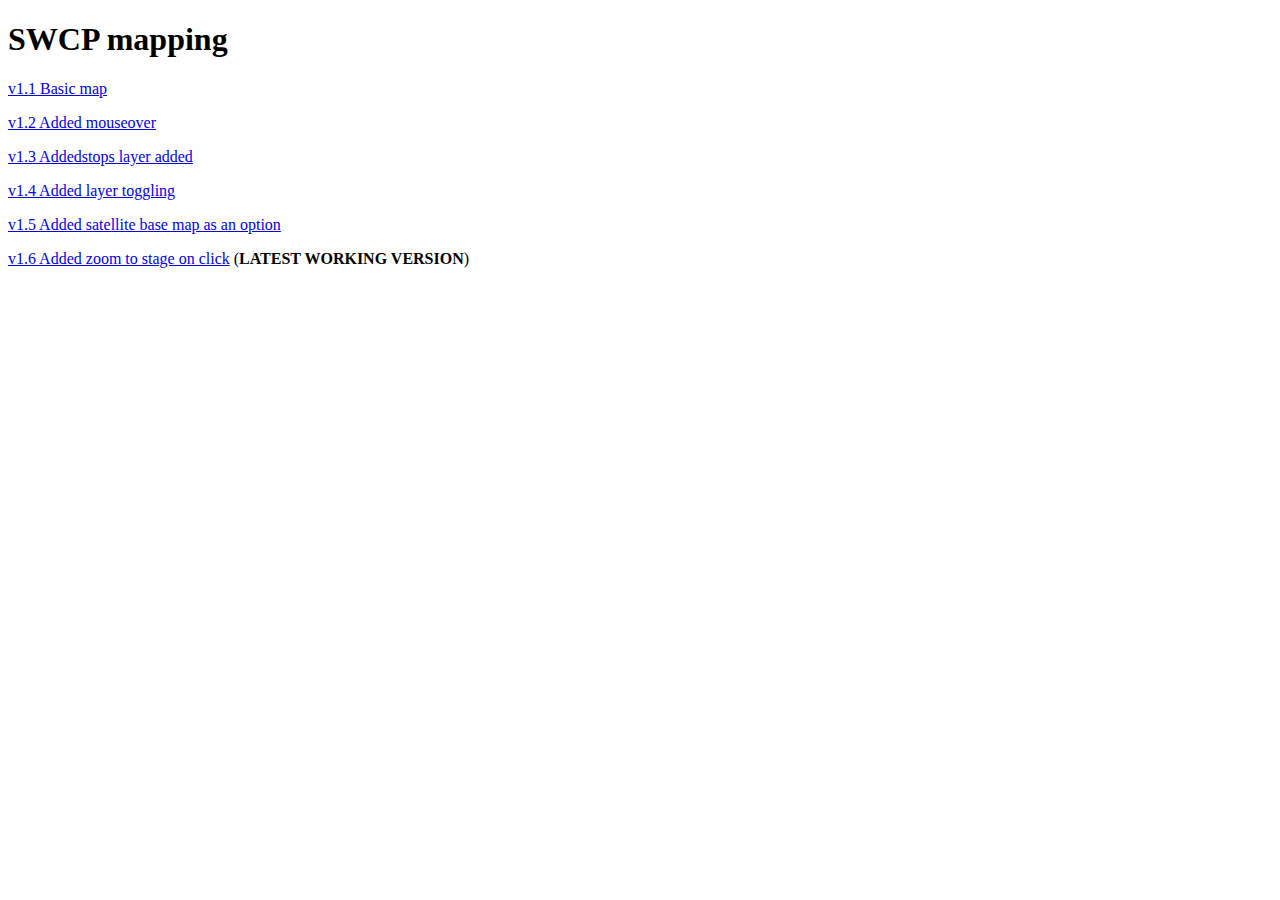
<file: index.html>
<!DOCTYPE html>
<html lang="en">
<head>
	<base target="_top">
	<meta charset="utf-8">
	<meta name="viewport" content="width=device-width, initial-scale=1">
	<title>MFM SWCP 2026</title>
</head>
<body>
<h1>SWCP mapping</h1>
<p><a href="basic.html">v1.1 Basic map</a></p>
<p><a href="basic2.html">v1.2 Added mouseover</a></p>
<p><a href="basic3.html">v1.3 Addedstops layer added</a></p>
<p><a href="basic4.html">v1.4 Added layer toggling</a></p>
<p><a href="basic5.html">v1.5 Added satellite base map as an option</a> </p>
<p><a href="basic6.html">v1.6 Added zoom to stage on click</a> (<strong>LATEST WORKING VERSION</strong>)</p>
</body>
</html>
</file>
